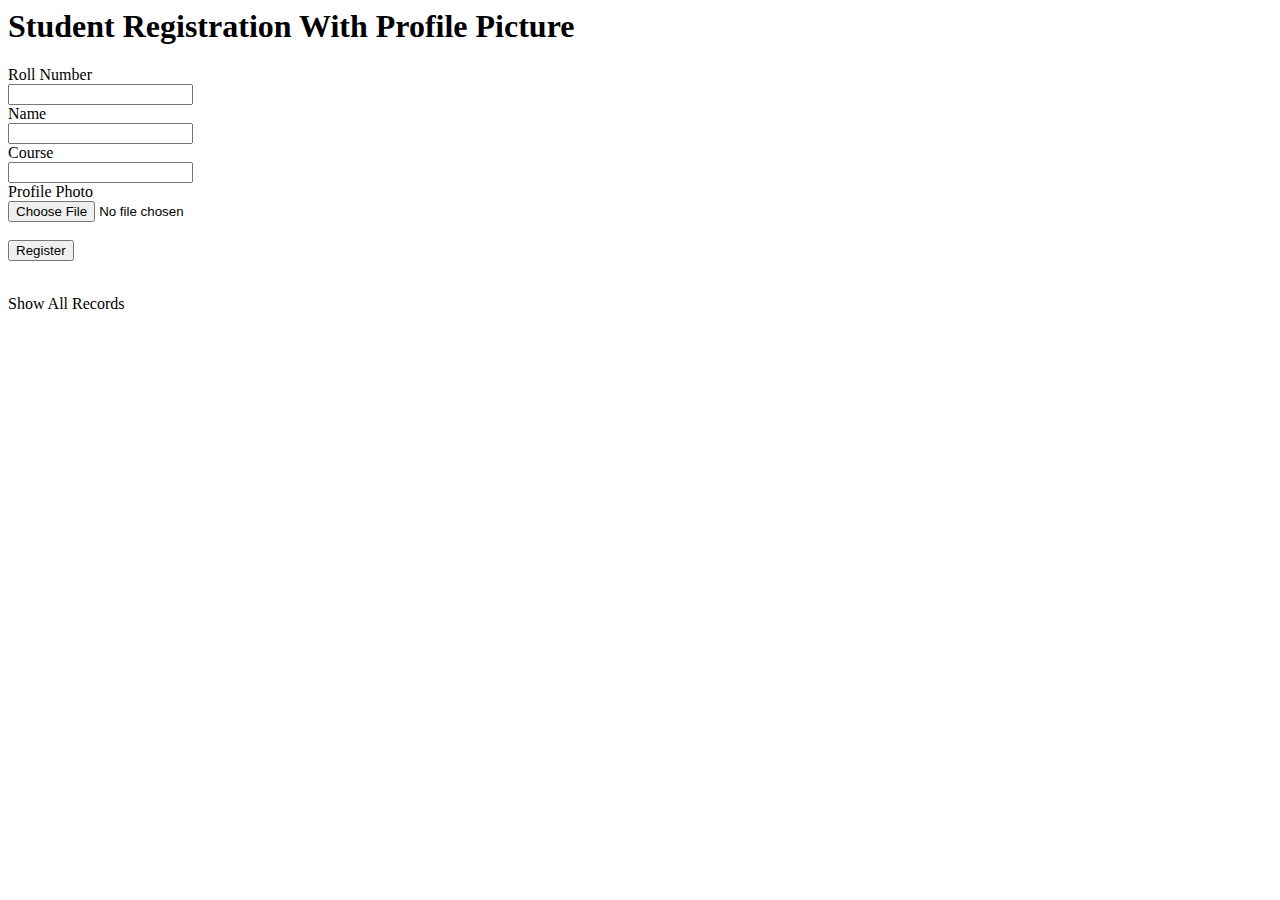
<file: StudentManagement/target/classes/templates/index.html>
<html xmlns:th="http://thymeleaf.org">
	<body>
		<h1>Student Registration With Profile Picture</h1>
		<form method="post" action="/upload" enctype="multipart/form-data">
			Roll Number <br/>
			<input type="text" required name="rollno" /><br/>
			Name <br/>
			<input type="text" required name="name" /><br/>
			Course<br/>
			<input type="text" required name="course" /><br/>
			Profile Photo<br/>
			<input type="file" required name="file" /><br/><br/>
			
			<input type="submit" value="Register"/>									
		</form>
		<p th:text="${message}"></p>
		<br/>
		<a th:href="@{/show}">Show All Records</a>
	</body>
</html>
</file>
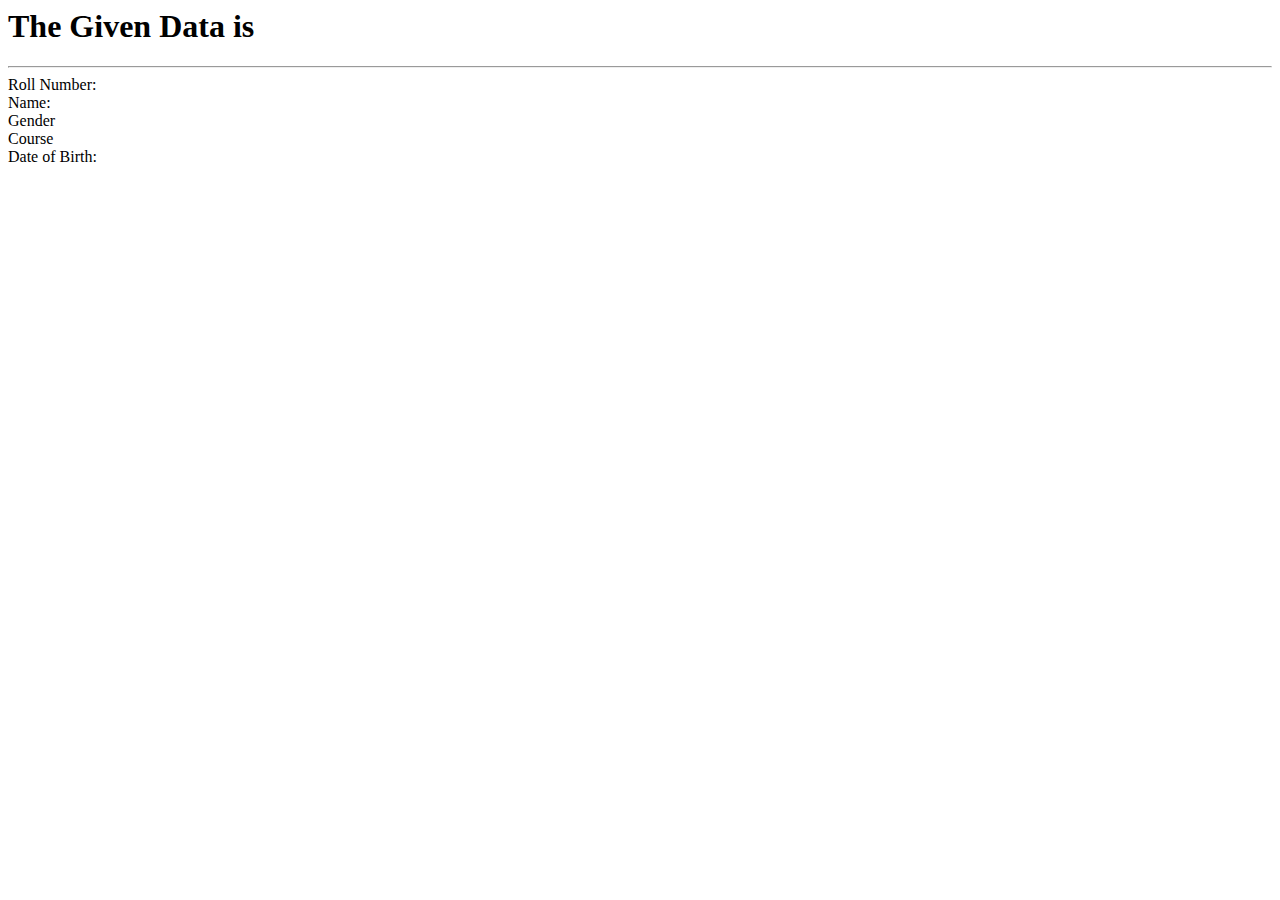
<file: FormDemo/target/classes/templates/data.html>
<html xmlns:th="http://www.thymeleaf.org">
<body>
	<h1>The Given Data is </h1>
	<hr/>
	<div th:object="${student}">
		Roll Number: <span th:text="*{rollno}"></span><br/>
		Name: <span th:text="*{name}"></span><br/>
		Gender <span th:text="*{gender}"></span><br/>	
		Course <span th:text="*{course}"></span><br/>
		Date of Birth: <span th:text="*{dob}"></span><br/>
	</div>
</body>	
</html>
</file>
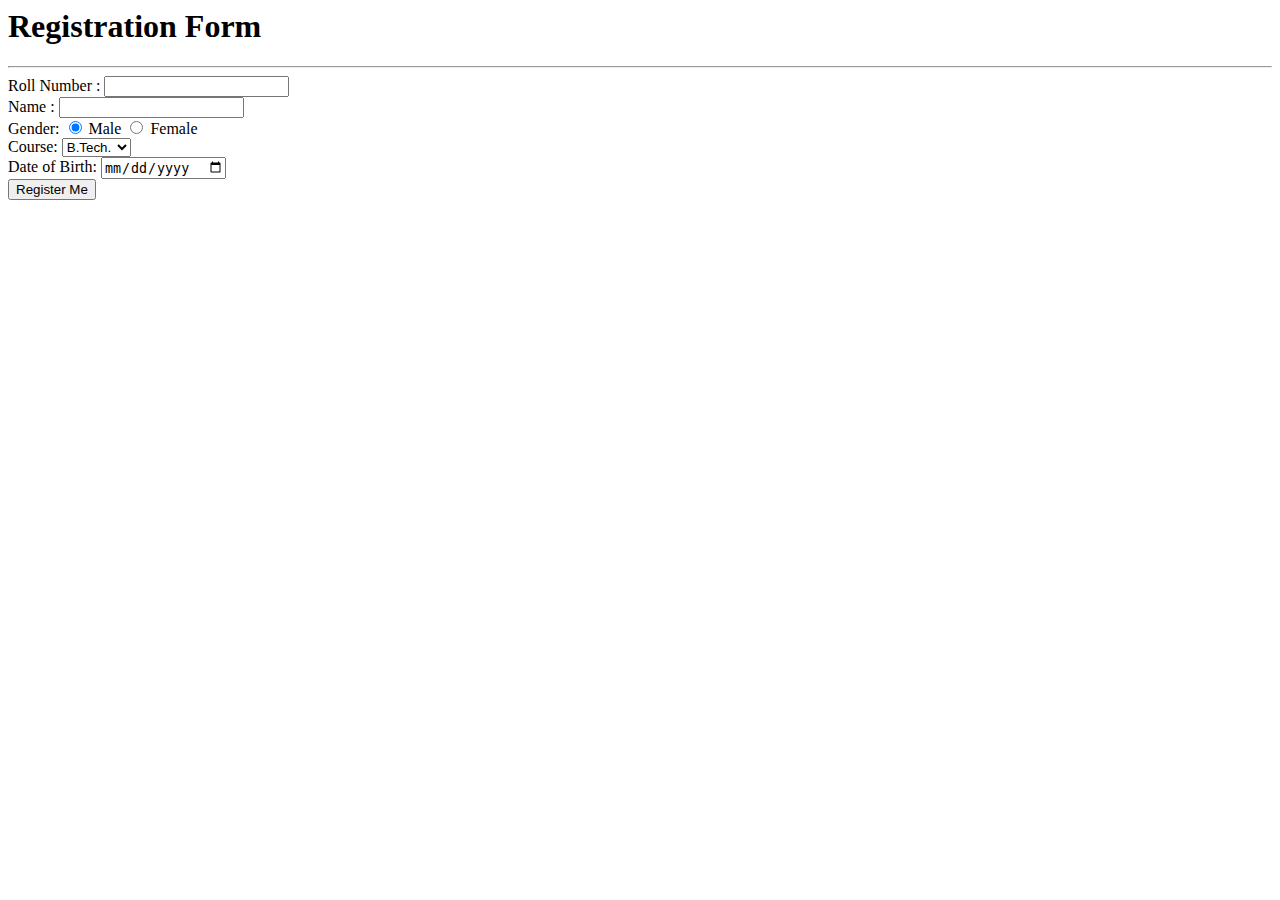
<file: FormDemo/target/classes/templates/registerform.html>
<html>
	<body>
		<h1>Registration Form</h1>
		<hr/>
		<form method="post" action="/register">
			Roll Number : 
			<input type="text" name="rollno" /> <br/>
			
			Name : 
			<input type="text" name="name" /> <br/>
			
			Gender: 
			<input type="radio" name="gender" value="Male" checked /> Male 
			<input type="radio" name="gender" value="Female" /> Female <br/>
			
			Course:
			<select name="course">
				<option value="B.Tech.">B.Tech.</option>
				<option value="M.Tech.">M.Tech.</option>
				<option value="Phd">Phd</option>
			</select><br/>
		
			Date of Birth:
			<input type="date" name="dob" /><br/>
			
			<input type="submit" value="Register Me" />
						
						
		</form>
	</body>
</html>
</file>
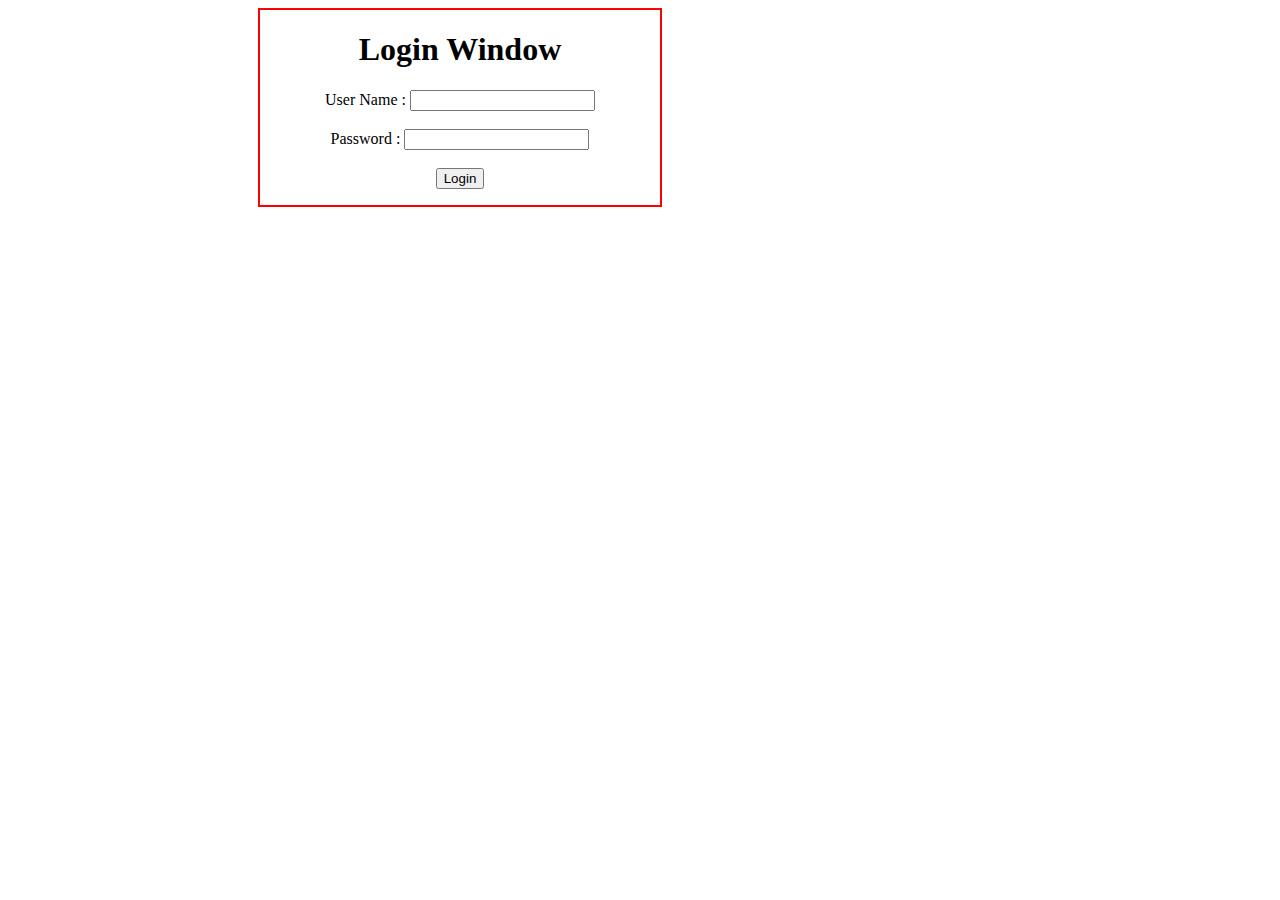
<file: LoginDemo/target/classes/templates/Login.html>
<html xmlns:th="http://www.thymeelaf.org">
	<body>
		
		<div style="border: solid 2px red; width:400px; text-align: center;margin-left: 250px;">
			<h1>Login Window</h1>
			<form th:method="post" th:action="@{/logcheck}" th:object="${usrform}">
				User Name : <input type="text" th:field="*{username}" /><br/><br/>
				Password : <input type="password" th:field="*{password}" /><br/><br/>
				<input type="submit" value="Login" />
			</form>
			<div style="color: red;" th:text="${message}"></div>
		</div>
	</body>
	
</html>
</file>
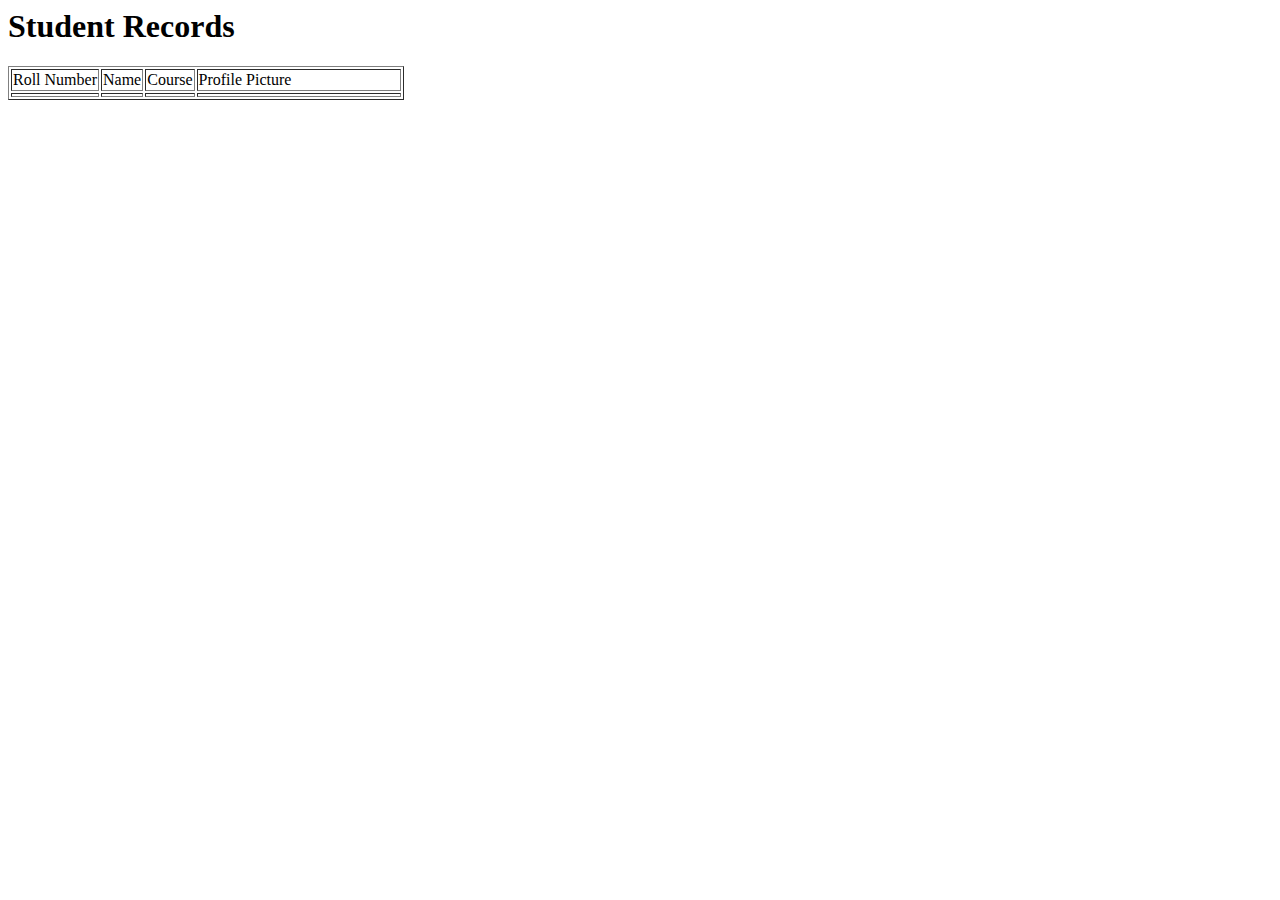
<file: StudentManagement/target/classes/templates/show.html>
<html xmlns:th="http://thymeleaf.org">
	<body>
		<h1>Student Records</h1>
		<table border="1">
			<tr>
				<td>Roll Number</td>
				<td>Name</td>
				<td>Course</td>
				<td>Profile Picture</td>
			</tr>
			<tr th:each="s : ${data}">
				<td th:text="${s.rollno}"></td>
				<td th:text="${s.name}"></td>
				<td th:text="${s.course}"></td>
				
				<td>
					<img th:src="@{/photos/{photoname}(photoname=${s.photoname})}" width="200px" />
				</td>
			</tr>
		</table>
	</body>
</html>
</file>
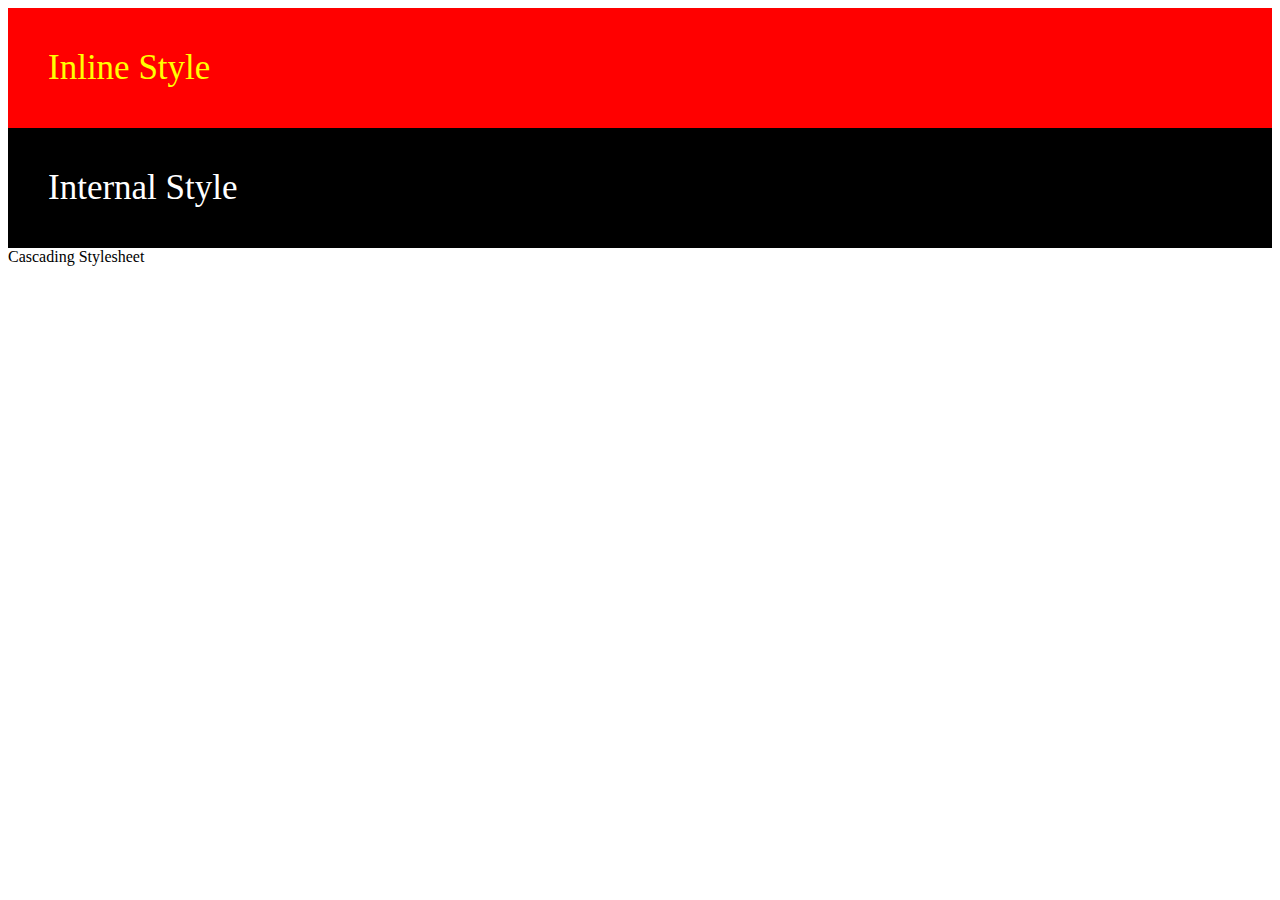
<file: StyleDemo/target/classes/templates/test.html>
<html xmlns:th="http://thymeleaf.org">
	
	<head>
		<link rel="stylesheet" th:href="@{/css/mystyle.css}" type="text/css" /> 
		<style type="text/css">
			.div2
			{
				background-color: black;color: white;
				font-size: 35px; padding: 40px;
			}
		</style>
	</head>
	<body>
		<div style="background-color: red; color: yellow; font-size: 35px; padding: 40px;">
			Inline Style
		</div>
		<div class="div2">
			Internal Style
		</div>
		<div class="div3">
			Cascading Stylesheet
		</div>
	</body>
</html>
</file>
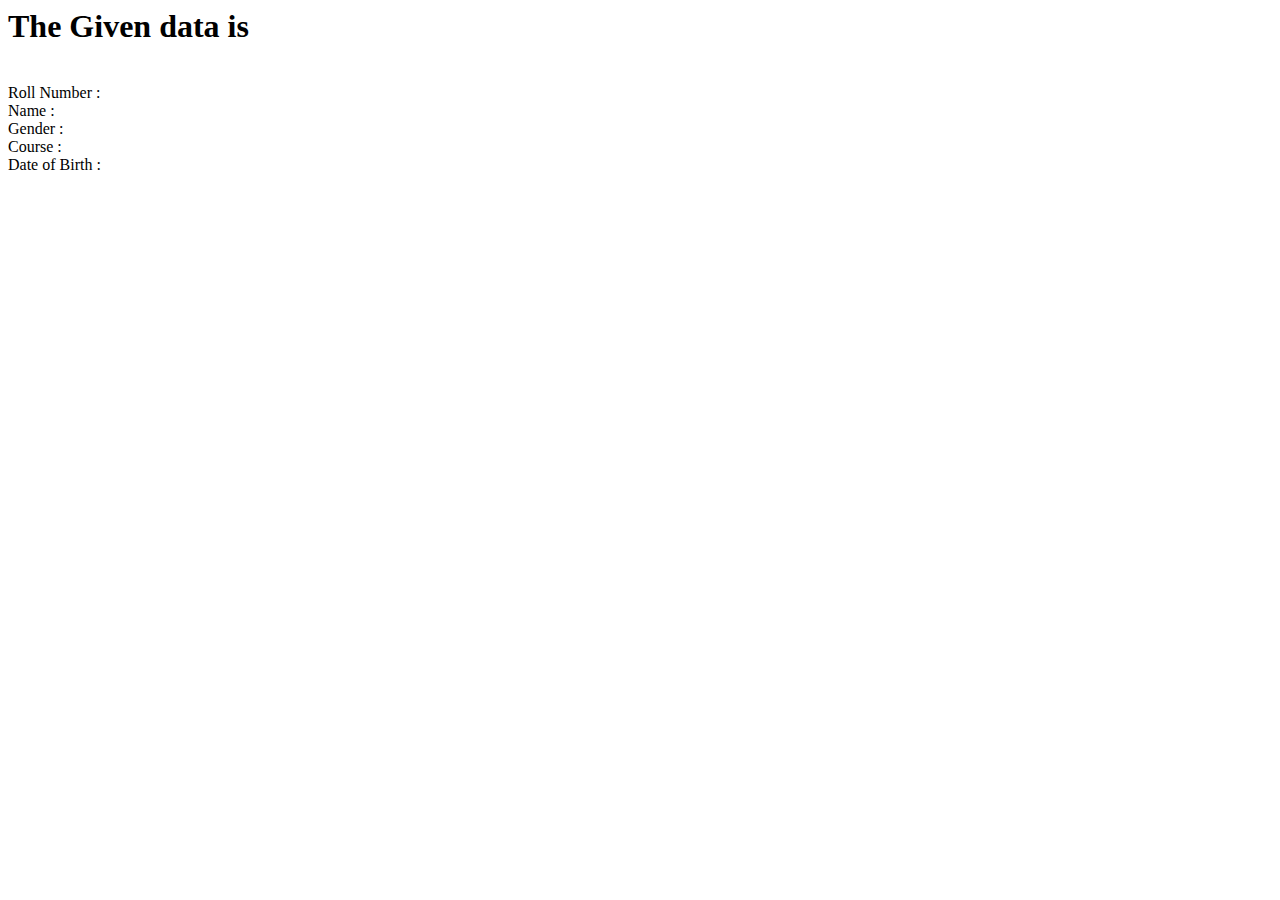
<file: ThymeFiormDemo/target/classes/templates/data.html>
<html xmlns:th="http://www.thymeleaf.org">
	<body>
		<h1>The Given data is </h1>
		<br/>
		<div th:object="${student}">
			Roll Number : <span th:text="*{rollno}"></span><br/>
			Name : <span th:text="*{name}"></span><br/>
			Gender : <span th:text="*{gender}"></span><br/>
			Course : <span th:text="*{course}"></span><br/>
			Date of Birth : <span th:text="*{dob}"></span><br/>
						
		</div>
	</body>
</html>
</file>
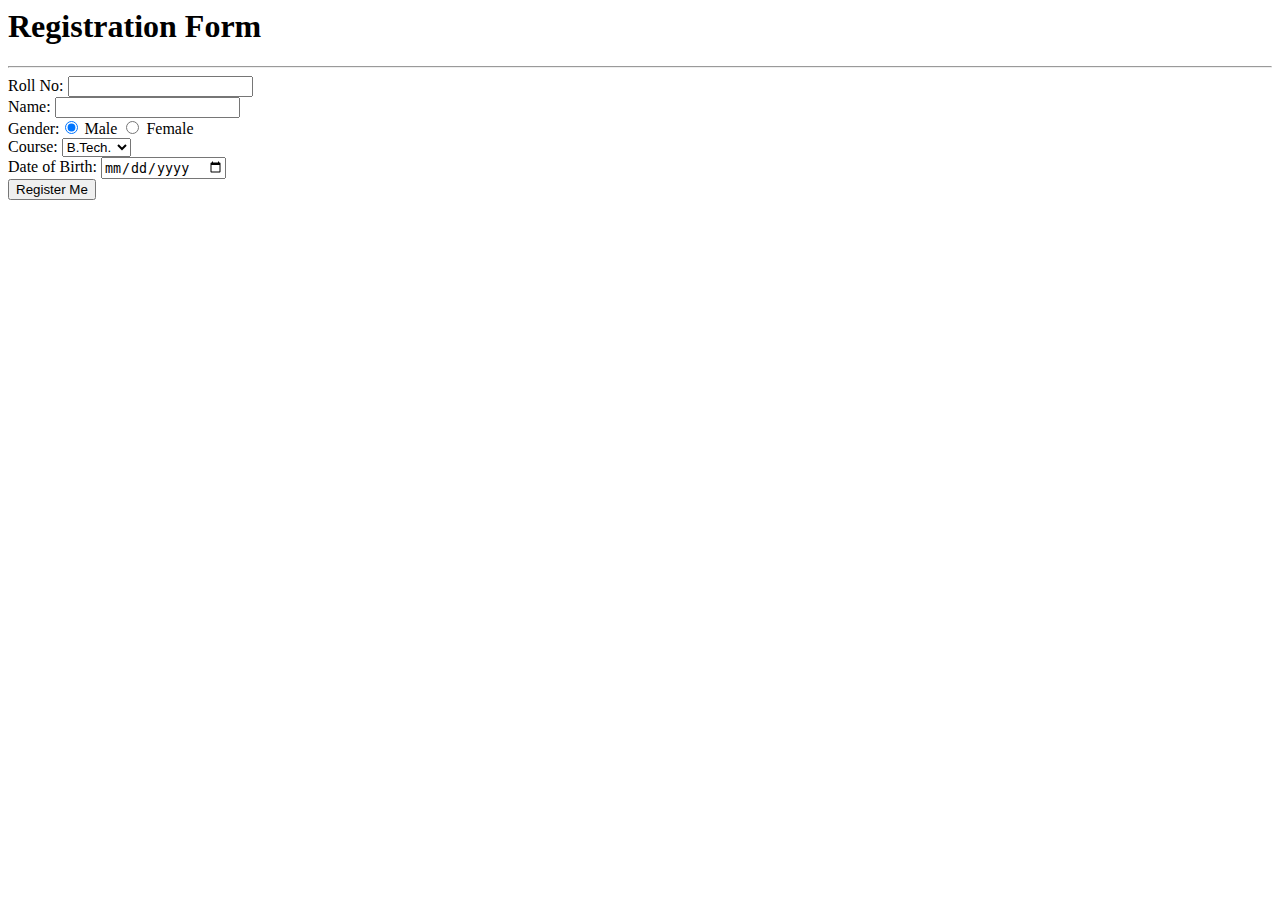
<file: ThymeFiormDemo/target/classes/templates/register.html>
<html xmlns:th="http://www.thymeleaf.org">
	<body>
		<h1>Registration Form</h1>
		<hr/>
		<form th:method="post" th:action="@{/register}" th:object="${studentform}">
			Roll No: <input type="text" th:field="*{rollno}" /> <br/>
			Name: <input type="text" th:field="*{name}" /> <br/>
			Gender:<input type="radio" th:field="*{gender}" th:value="Male" checked /> Male 
			<input type="radio" th:field="*{gender}" th:value="Female" /> Female <br/>
			Course:
			<select th:field="*{course}">
				<option th:value="B.Tech.">B.Tech.</option>
				<option th:value="M.Tech.">M.Tech.</option>
				<option th:value="Phd">Phd</option>
			</select><br/>
			Date of Birth: <input type="date" th:field="*{dob}" /><br/>
			<input type="submit" value="Register Me" />
						
		</form>
	</body>
</html>
</file>
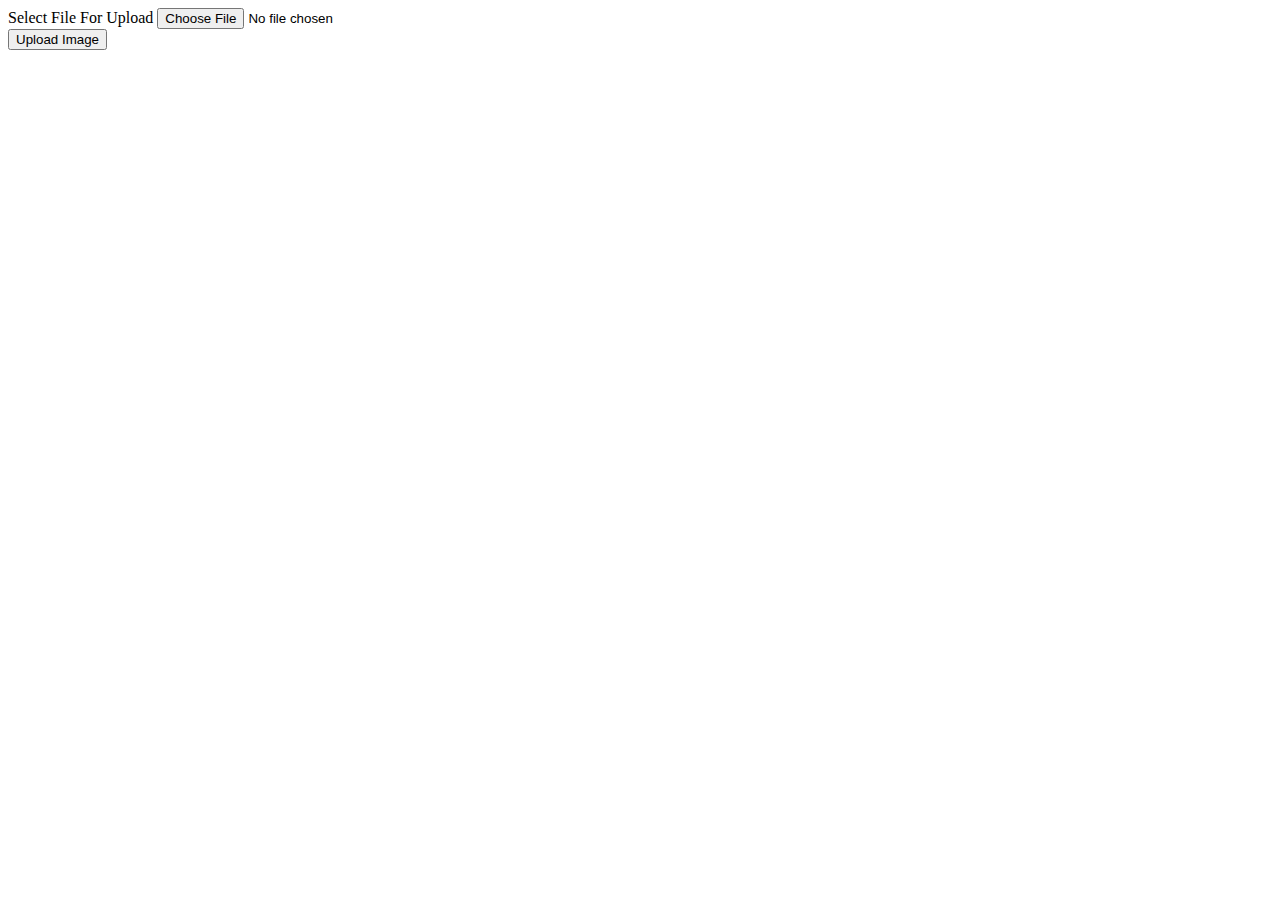
<file: UoloadDemo/target/classes/templates/fileupload.html>
<html xmlns:th="http://thymeleaf.org">
	<body>
		<form method="post" action="/upload" enctype="multipart/form-data">
			Select File For Upload
			<input type="file" name="file" /><br/>
			<input type="submit" value="Upload Image" />
		</form>
		<p th:text="${message}"></p>
	</body>
</html>
</file>
